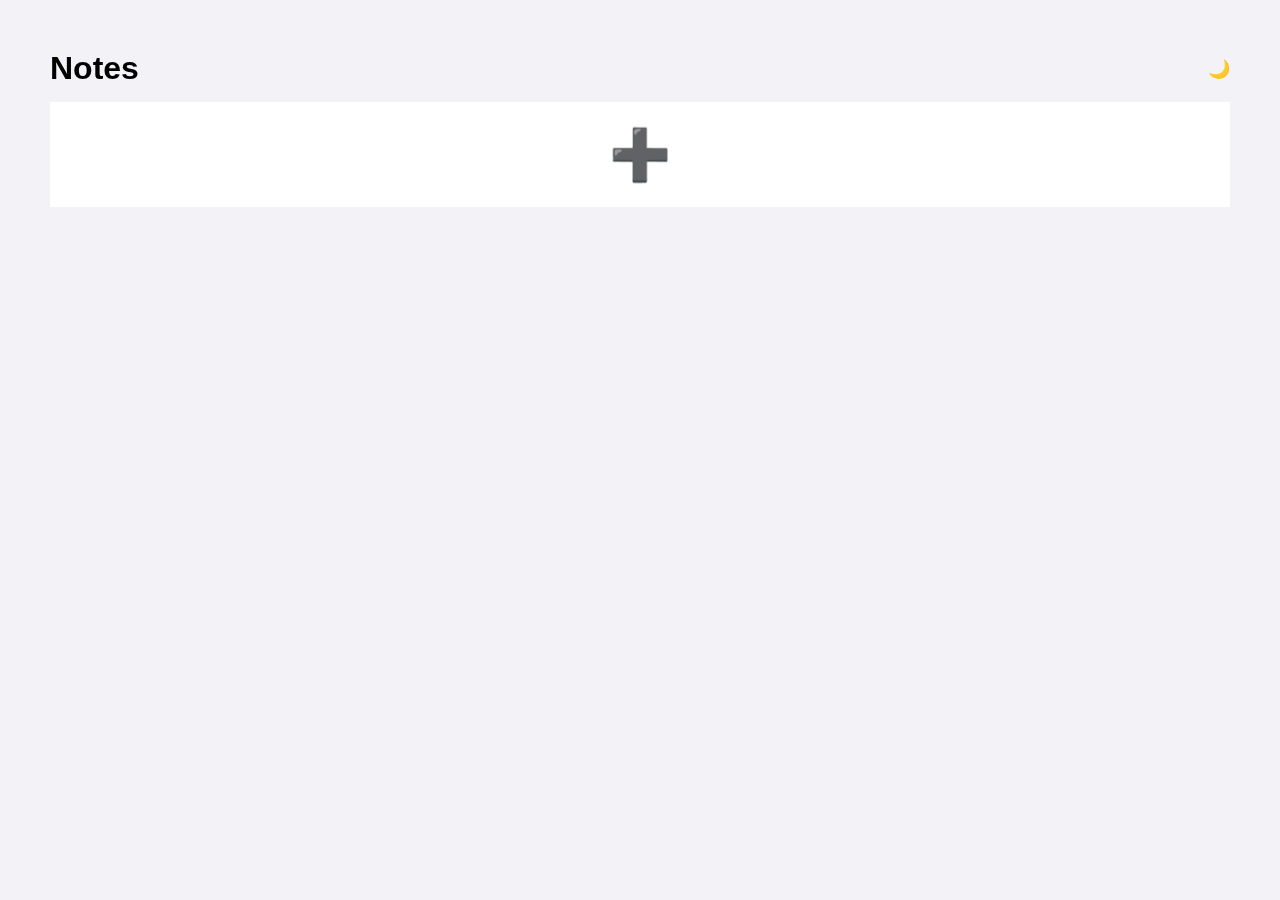
<file: index.html>
<!DOCTYPE html>
<html lang="en">
    <head>
        <meta charset="UTF-8">
        <meta http-equiv="X-UA-Compatible" content="IE=edge">
        <meta name="viewport" content="width=device-width, initial-scale=1.0">
        <link rel="stylesheet" href="./css/index.css">
        <title>Note Taking</title>
    </head>

    <body>
        <div class="main-wrapper">
            <div class="centered-div">
                <div class="header">
                    <h1>Notes</h1>
                    <button id="dmLmToggle" onclick="darkLightMode()">🌙</button>
                    <button id="highlightButton" onclick="highlightText()">Highlight</button>
                </div>

                <div class="popup-box">
                    <div class="popup">
                        <div class="content">
                            <header>
                                <p>Add a new note</p>
                                <i class="uil uil-times">❌</i>                                
                            </header>
                            <form action="#">
                                <div class="row title">
                                    <label for="">Title</label>
                                    <input type="text">
                                </div>
                                <div class="row description">
                                    <label for="">Description</label>
                                    <textarea></textarea>
                                </div>
                                <button class="add-btn">Add Note</button>
                            </form>
                        </div>
                    </div>
                </div>

                <div class="wrapper">
                    <span class="add-box">
                        <div class="icon">
                            <i class="uil uil-file-plus-alt">➕</i>
                        </div>
                    </span>
                </div>

                <script src="./js/app.js"></script>
            </div>
        </div>
    </body>
</html>
</file>
<file: css/index.css>
:root{
    --primaryColor: var(--lmPrimaryColor);
    --secondaryColor: var(--lmSecondaryColor);
    --primaryText: var(--lmPrimaryText);
    --secondaryText: var(--lmSecondaryText);

    --accentColor: #e4af0a;

    --lmPrimaryColor:#f2f2f7;
    --lmSecondaryColor: white;
    --lmPrimaryText: black;
    --lmSecondaryText: #aaaaad;
    
    --dmPrimaryColor:black;
    --dmSecondaryColor: #1c1c1e;
    --dmPrimaryText: #fefefe;
    --dmSecondaryText: #8a8a8c;
}

*{
    margin: 0;
    padding: 0;
    box-sizing: border-box;
    font-family: 'Lucida Sans', 'Lucida Sans Regular', 'Lucida Grande', 'Lucida Sans Unicode', Geneva, Verdana, sans-serif;
}

body{
    background: var(--primaryColor);
}

h1 {
    color: var(--primaryText)
}

button {
    cursor: pointer;
}

#dmLmToggle {
    background-color: var(--primaryColor);
    border: none;
    font-size: large;
}

.highlight {
    background-color: yellow;
  }

  #highlightButton {
    display: none;
  }

.wrapper{
    margin: 50px;
    display: grid;
}

.wrapper li{
    list-style: none;
    background-color: var(--secondaryColor);
    border-bottom: 1px solid var(--primaryColor);
    /* border-radius: 5px; */
    padding: 15px 20px 20px;
}

.add-box, .icon, .bottom-content, .popup, header{
    display: flex;
    align-items: center;
    justify-content: space-between;
}

.add-box{
    flex-direction: column;
    justify-content: center;
    cursor: pointer;
    background-color: var(--secondaryColor);
    border-bottom: 1px solid var(--primaryColor);
}

.add-box .icon{
    height: 105px;
    font-size: 50px;
    justify-content: center;
    color: var(--primaryColor);
}

.add-box p{
    color: var(--primaryText);
    font-weight: 500;
    margin-top: 20px;
}

.wrapper .note{
    display: flex;
    flex-direction: column;
    justify-content: space-between;
}

.note p{
    font-size: 22px;
    font-weight: 500;
    color: var(--primaryText);
    font-weight: bold;
}

.note span{
    display: block;
    margin-top: 5px;
    color: var(--secondaryText);
    font-size: 16px;
}

.bottom-content span{
    color: var(--accentColor);
    font-weight: bold;
    font-size: 14px;
}

.bottom-content .settings i{
    color: var(--primaryText);
    font-size: 15px;
    cursor: pointer !important;
    padding: 0 10px;
    
    
}

.popup-box{
    position: fixed;
    top: 0;
    left: 0;
    height: 100%;
    z-index: 2;
    width: 100%;
    background: var(--primaryColor);
}

.popup-box .popup{
    position: absolute;
    top: 50%;
    left: 50%;
    z-index: 3;
    max-width: 80%;
    width: 100%;
    justify-content: center;
    transform: translate(-50%, -50%);
}

.popup-box, .popup-box .popup{
    opacity: 0;
    pointer-events: none;
    transition: all 0.25s ease;
    z-index: -1;
}

.popup-box.show, .popup-box .popup{
    opacity: 1;
    pointer-events: auto;
    z-index: 3;
}

.popup .content{
    width: calc(100% - 15px);
    border-radius: 5px;
    background: var(--secondaryColor);
}

.popup .content header{
    padding: 15px 25px;
    border-bottom: 1px solid var(--secondaryText);
}

.content header p{
    color: var(--primaryText);
    font-size: 20px;
    font-weight: 500;
}

.content header i{
    cursor: pointer;
    font-size: 20px;
}

.content form{
    margin: 15px 25px 35px;
}

.content form .row{
    margin-bottom: 20px;
}

form .row label{
    color: var(--primaryText);
    display: block;
    font-size: 18px;
    margin-bottom: 6px;
}

.content form :where(input, textarea) {
    width: 100%;
    height: 50px;
    outline: none;
    font-size: 17px;
    padding: 0 15px;
    border-radius: 4px;
    color: var(--primaryText);
    background-color: var(--secondaryColor);
    border: 1px solid var(--secondaryText);
}

.content form textarea{
    height: 200px;
    padding: 8px 15px;
    resize: none;
}

.content form button{
    width: 100%;
    height: 50px;
    border: none;
    outline: none;
    border-radius: 5px;
    color: white;
    font-size: 17px;
    background: var(--accentColor);
}

.uil {
    font-style: normal;
}

.header {
    margin: 50px 50px -35px 50px;
    display: flex;
    justify-content: space-between;
}
</file>
